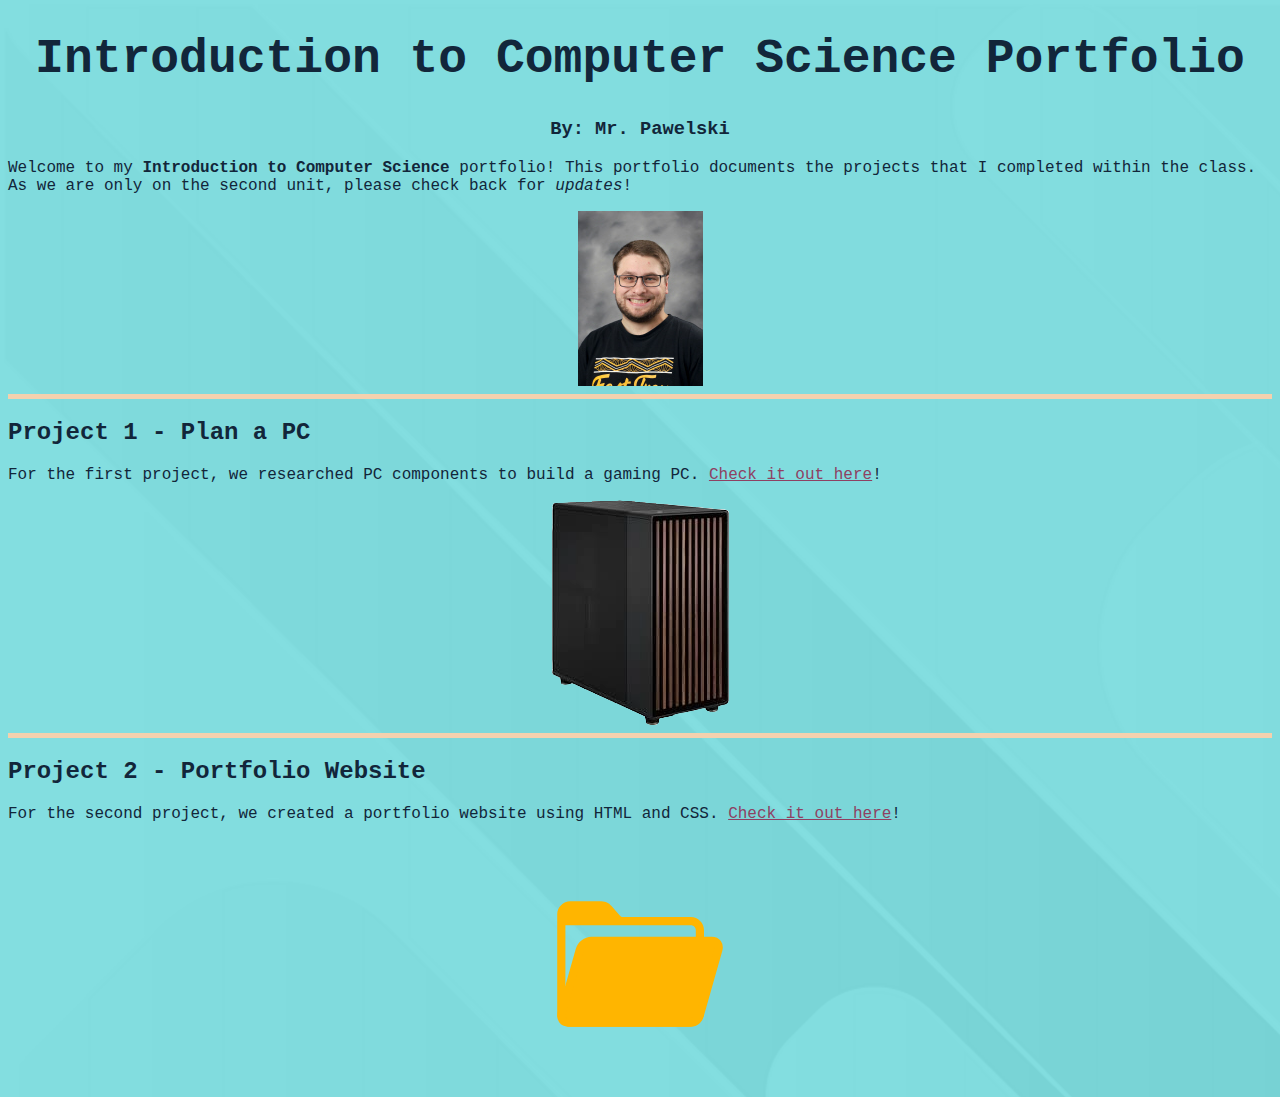
<file: index.html>
<!DOCTYPE html>
<html>
	<head>
		<title>Introduction to Computer Science Portfolio</title>
		<link rel="icon" href="images/index-favicon.png">
		<link rel="stylesheet" href="styles.css">
	</head>
	<body>
        <h1>Introduction to Computer Science Portfolio</h1>
		<h3 id="subtitle">By: Mr. Pawelski</h3>
        <p>Welcome to my <b>Introduction to Computer Science</b> portfolio!
			This portfolio documents the projects that I completed within the class.
            As we are only on the second unit, please check back for <i>updates</i>!</p>
		<img src="images/pawelski.jpg" alt="Mr. Pawelski">
		<hr>
		<h2>Project 1 - Plan a PC</h2>
		<p>For the first project, we researched PC components to build a gaming PC. <a href="project-1.html">Check it out here</a>!</p>
		<img src="images/fractal-north.png" alt="Fractal North PC Case">
		<hr>
		<h2>Project 2 - Portfolio Website</h2>
		<p>For the second project, we created a portfolio website using HTML and CSS. <a href="project-2.html">Check it out here</a>!</p>
		<img src="images/portfolio.svg" alt="Fractal North PC Case" width="250px">
	</body>
</html>
</file>
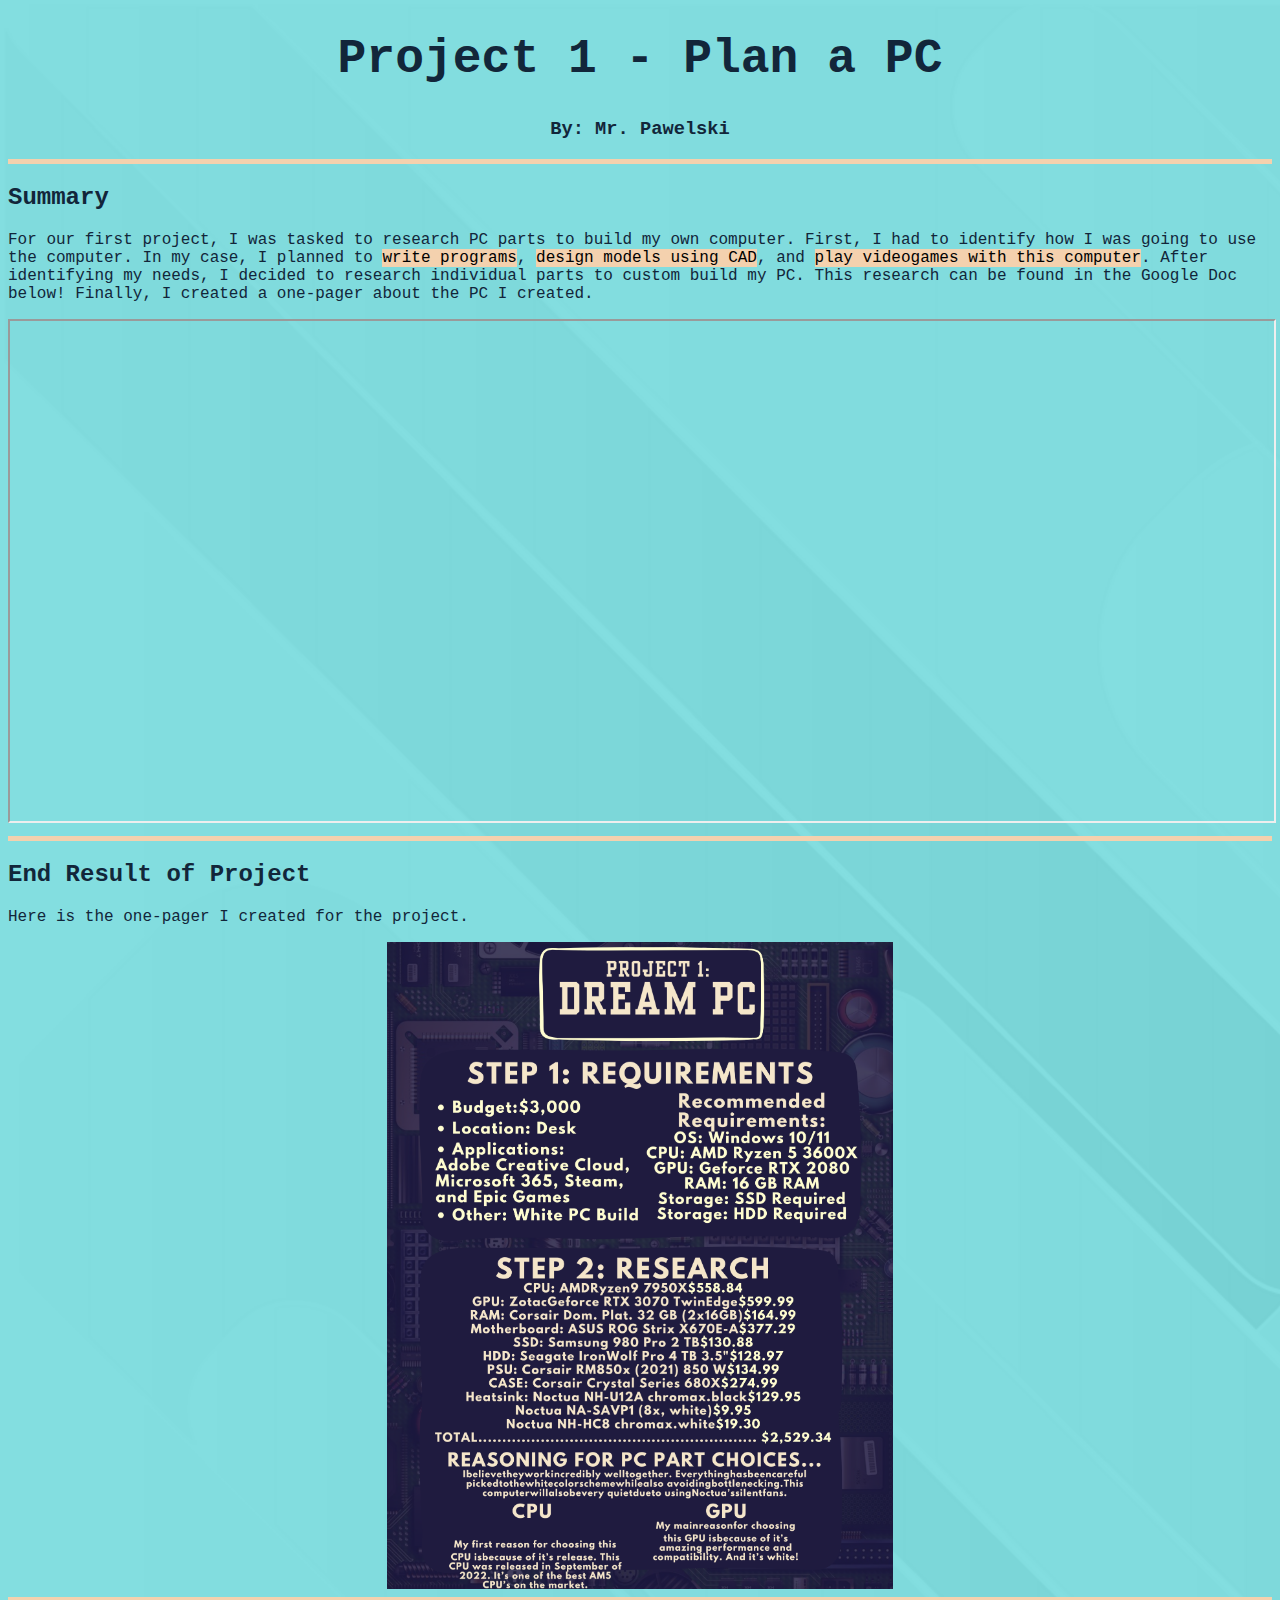
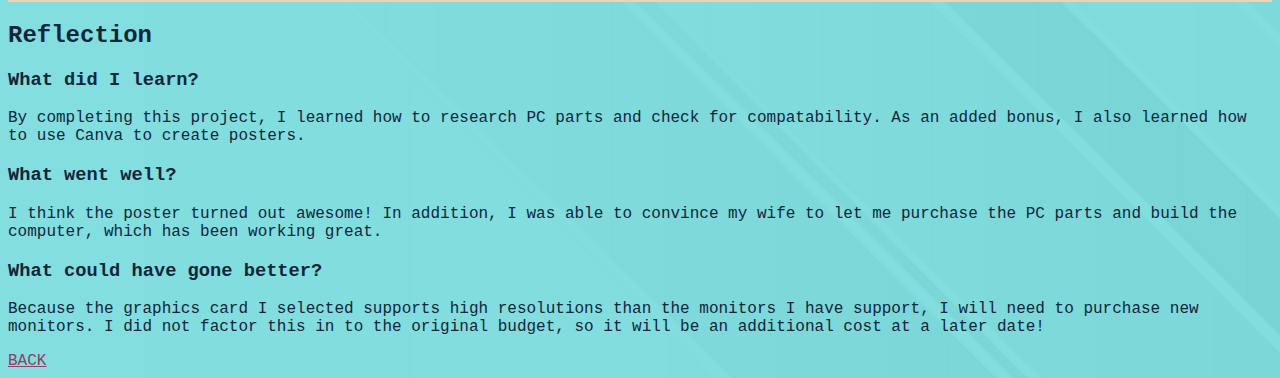
<file: project-1.html>
<!DOCTYPE html>
<html>
    <head>
        <title>Project 1 - Plan a PC</title>
        <link rel="icon" href="images/project-1-favicon.png">
        <link rel="stylesheet" href="styles.css">
    </head>
    <body>
        <h1>Project 1 - Plan a PC</h1>
        <h3 id="subtitle">By: Mr. Pawelski</h3>
        <hr>
        <h2>Summary</h2>
        <p>
            For our first project, I was tasked to research PC parts to build my own computer.
            First, I had to identify how I was going to use the computer. In my case, I planned
            to <mark>write programs</mark>, <mark>design models using CAD</mark>, and <mark>play 
            videogames with this computer</mark>. After identifying my needs, I decided to research 
            individual parts to custom build my PC. This research can be found in the Google Doc 
            below! Finally, I created a one-pager about the PC I created.
        </p>
        <iframe src="https://docs.google.com/document/d/e/2PACX-1vSiZK7K62wcICis1B1QAI1vH2QK1Th2YnnTy2u2sWPYjpHI1SR9moq1oYKvcdAfR0cFOLvNTEor_pGB/pub?embedded=true" width="100%" height="500px"></iframe>
        <hr>
        <h2>End Result of Project</h2>
        <p>Here is the one-pager I created for the project.</p>
        <img src="images/pc-one-pager.png" alt="One-pager for my custom PC" width="40%">
        <hr>
        <h2>Reflection</h2>
        <h3>What did I learn?</h3>
        <p>
            By completing this project, I learned how to research PC parts and check for
            compatability. As an added bonus, I also learned how to use Canva to create
            posters.
        </p>
        <h3>What went well?</h3>
        <p>
            I think the poster turned out awesome! In addition, I was able to convince
            my wife to let me purchase the PC parts and build the computer, which has
            been working great.
        </p>
        <h3>What could have gone better?</h3>
        <p>
            Because the graphics card I selected supports high resolutions than the monitors
            I have support, I will need to purchase new monitors. I did not factor this in
            to the original budget, so it will be an additional cost at a later date!
        </p>
        <a href="index.html">BACK</a>
    </body>
</html>
</file>
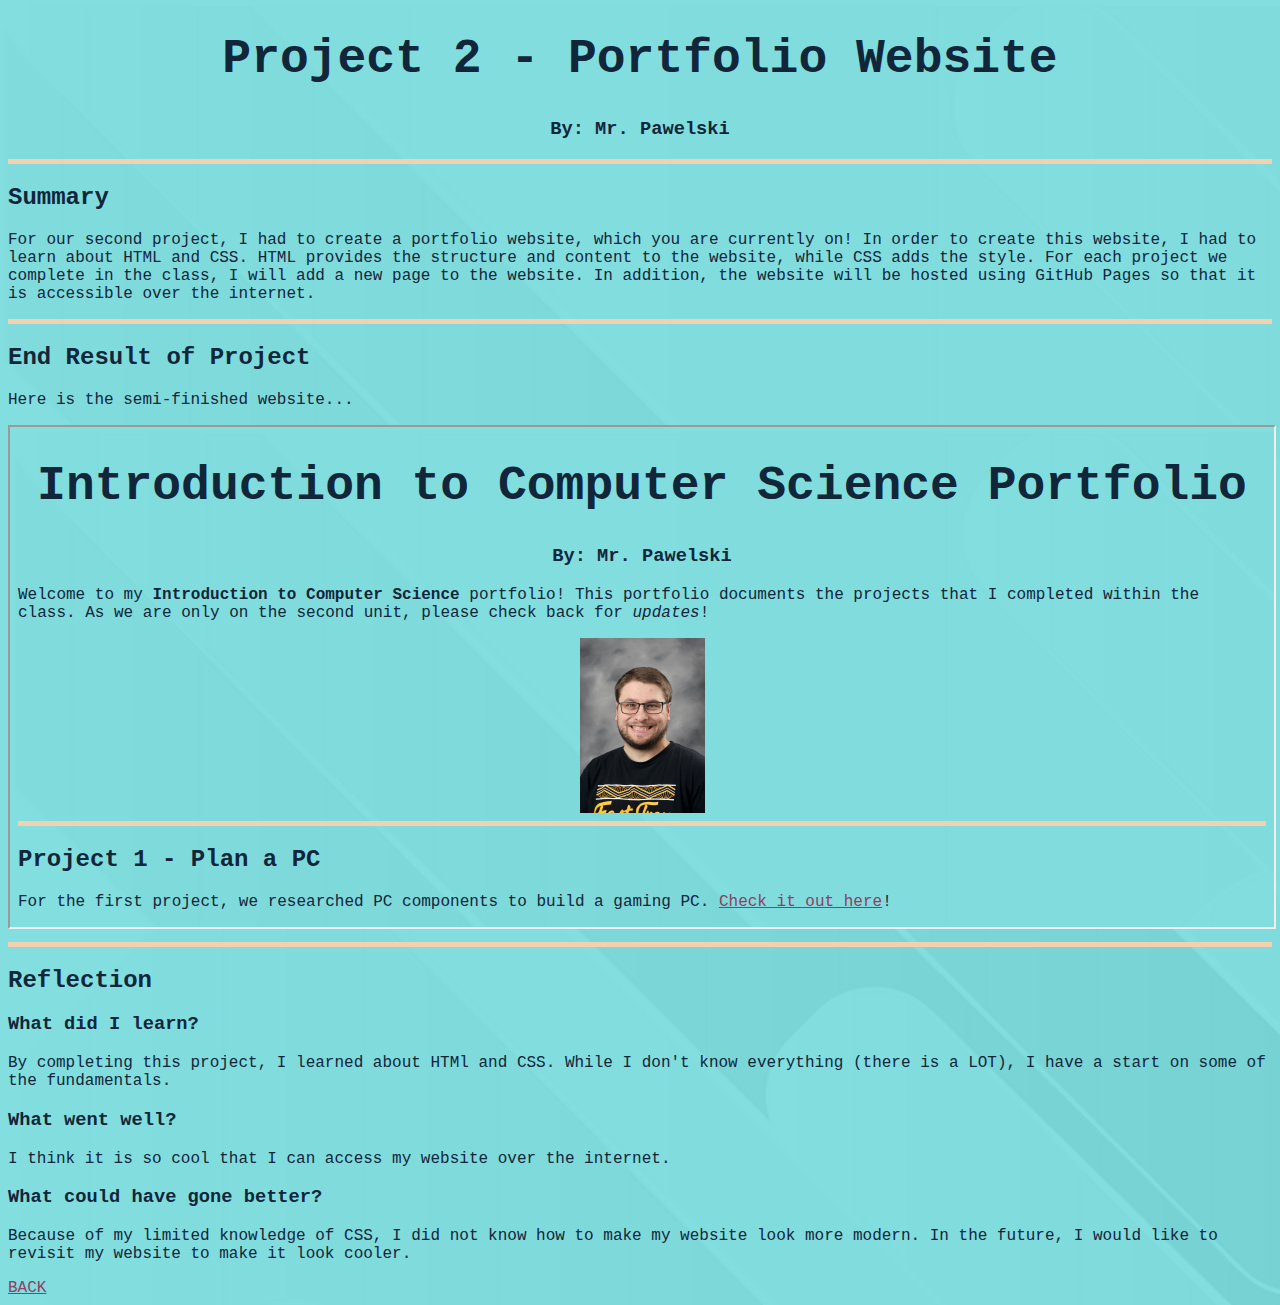
<file: project-2.html>
<!DOCTYPE html>
<html>
	<head>
        <title>Project 2 - Portfolio Website</title>
		<link rel="icon" href="images/project-2-favicon.png">
		<link rel="stylesheet" href="styles.css">
	</head>
	<body>
        <h1>Project 2 - Portfolio Website</h1>
        <h3 id="subtitle">By: Mr. Pawelski</h3>
        <hr>
        <h2>Summary</h2>
        <p>
            For our second project, I had to create a portfolio website, which
            you are currently on! In order to create this website, I had to learn
            about HTML and CSS. HTML provides the structure and content to the 
            website, while CSS adds the style. For each project we complete in 
            the class, I will add a new page to the website. In addition, the website
            will be hosted using GitHub Pages so that it is accessible over the
            internet.
        </p>
        
        <hr>
        <h2>End Result of Project</h2>
        <p>Here is the semi-finished website...</p>
        <iframe src="index.html" width="100%" height="500px"></iframe>
        <hr>
        <h2>Reflection</h2>
        <h3>What did I learn?</h3>
        <p>
            By completing this project, I learned about HTMl and CSS. While I don't know
            everything (there is a LOT), I have a start on some of the fundamentals.
        </p>
        <h3>What went well?</h3>
        <p>
            I think it is so cool that I can access my website over the internet.
        </p>
        <h3>What could have gone better?</h3>
        <p>
            Because of my limited knowledge of CSS, I did not know how to make my website
            look more modern. In the future, I would like to revisit my website to make
            it look cooler.
        </p>
        <a href="index.html">BACK</a>
	</body>
</html>
</file>
<file: styles.css>
p {
    color: #12263A;
}

h1, h2, h3 {
    color: #12263A;
}

h1 {
    font-size: 36pt;
    text-align: center;
}

#subtitle {
    text-align: center;
}

mark {
    background-color: #F4D1AE;
}

hr {
    height: 5px;
    background-color: #F4D1AE;
    border-style: none;
}

body {
    background-color: #06BCC1;
    background-image: url('images/background.png');
    font-family: 'Courier New', Courier, monospace;
}

a:link {
    color: #8E4162;
}

a:hover {
    color: #BF9ACA;
}

a:visited {
    color: #41393E;
}

img {
    display: block;
    margin: auto;
}
</file>
